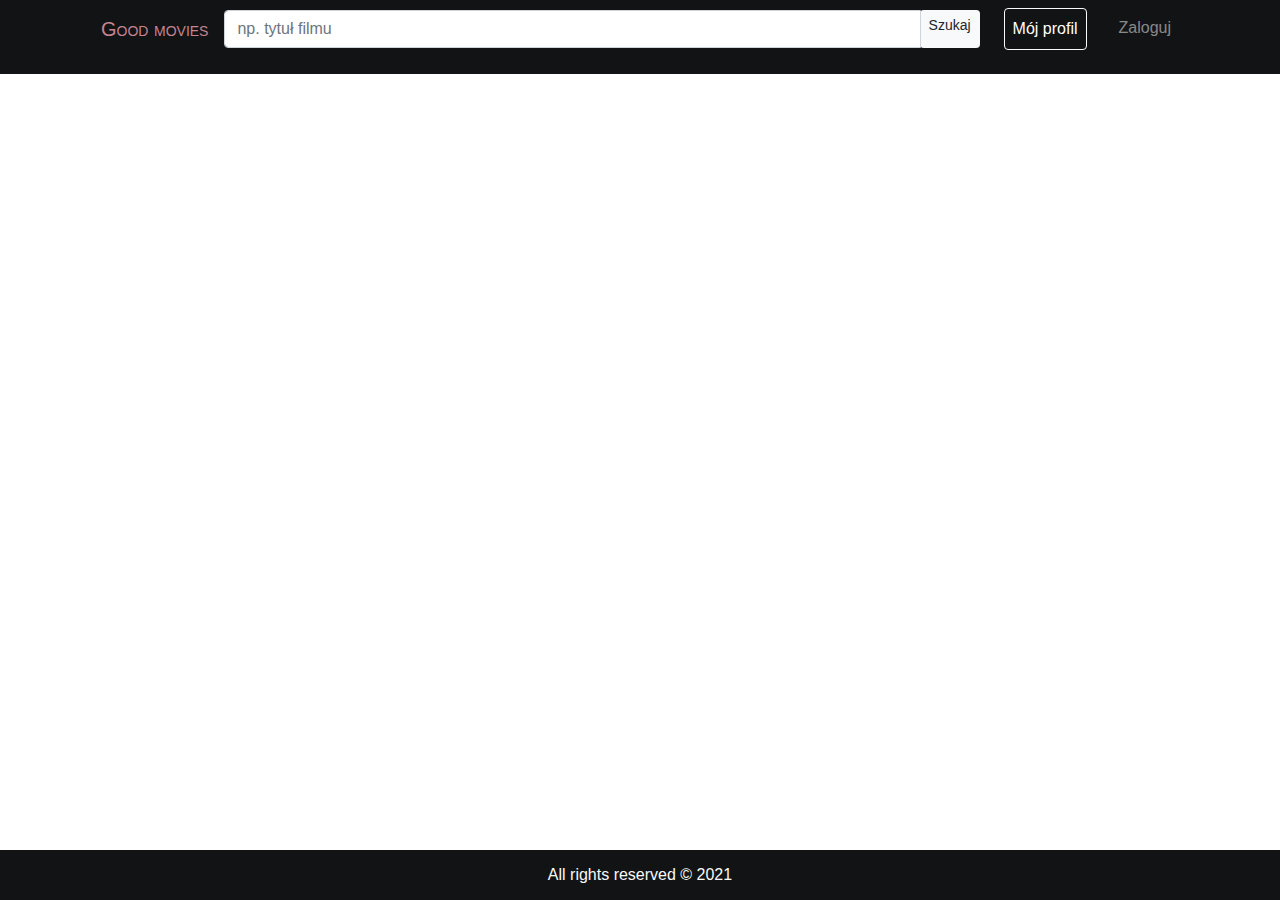
<file: index.html>
<!DOCTYPE html>
<html>
    <head>
        <link rel="stylesheet" href="https://cdn.jsdelivr.net/npm/bootstrap@4.5.3/dist/css/bootstrap.min.css">
        
        <meta charset="UTF-8">
        <meta name="viewport" content="width=device-width, initial-scale=1.0">
        <link rel="stylesheet" href="style.css">

        <title>Good Movies</title>
    
    </head>
    <body>
        <div class="bg-dark pb-3">
            <div class="container">
                <nav class="navbar navbar-expand-lg navbar-dark bg-dark">
                    <a class="navbar-brand text-primary" href="index.html">Good movies</a>
                    <button class="navbar-toggler" type="button" data-toggle="collapse" data-target="#navbarSupportedContent">
                        <span class="navbar-toggler-icon"></span>
                    </button>
                    <div class="collapse navbar-collapse" id="navbarSupportedContent">
                        <form class="search-form input-group mr-4">
                            <input class="form-control" type="search" placeholder="np. tytuł filmu">
                            <button class="btn btn-light input-group-append btn-sm">
                                Szukaj
                            </button>
                        </form>
                        <div class="navbar-nav">
                            <a class="nav-item nav-link active border rounded border-light my-3 my-lg-0 pl-3 p-lg-2"
                               href="my_profile.html">
                                Mój profil</a>
                            <a class="nav-item nav-link ml-lg-4" href="login.html">Zaloguj</a>
                        </div>
                    </div>
                </nav>
            </div>
        </div>
        <footer class="footer bg-primary text-light text-center">
            All rights reserved © 2021
        </footer>
    
        <script src="https://code.jquery.com/jquery-3.5.1.slim.min.js"></script>
        <script src="https://cdn.jsdelivr.net/npm/bootstrap@4.5.3/dist/js/bootstrap.bundle.min.js"></script>
         
    </body>
</html>
</file>
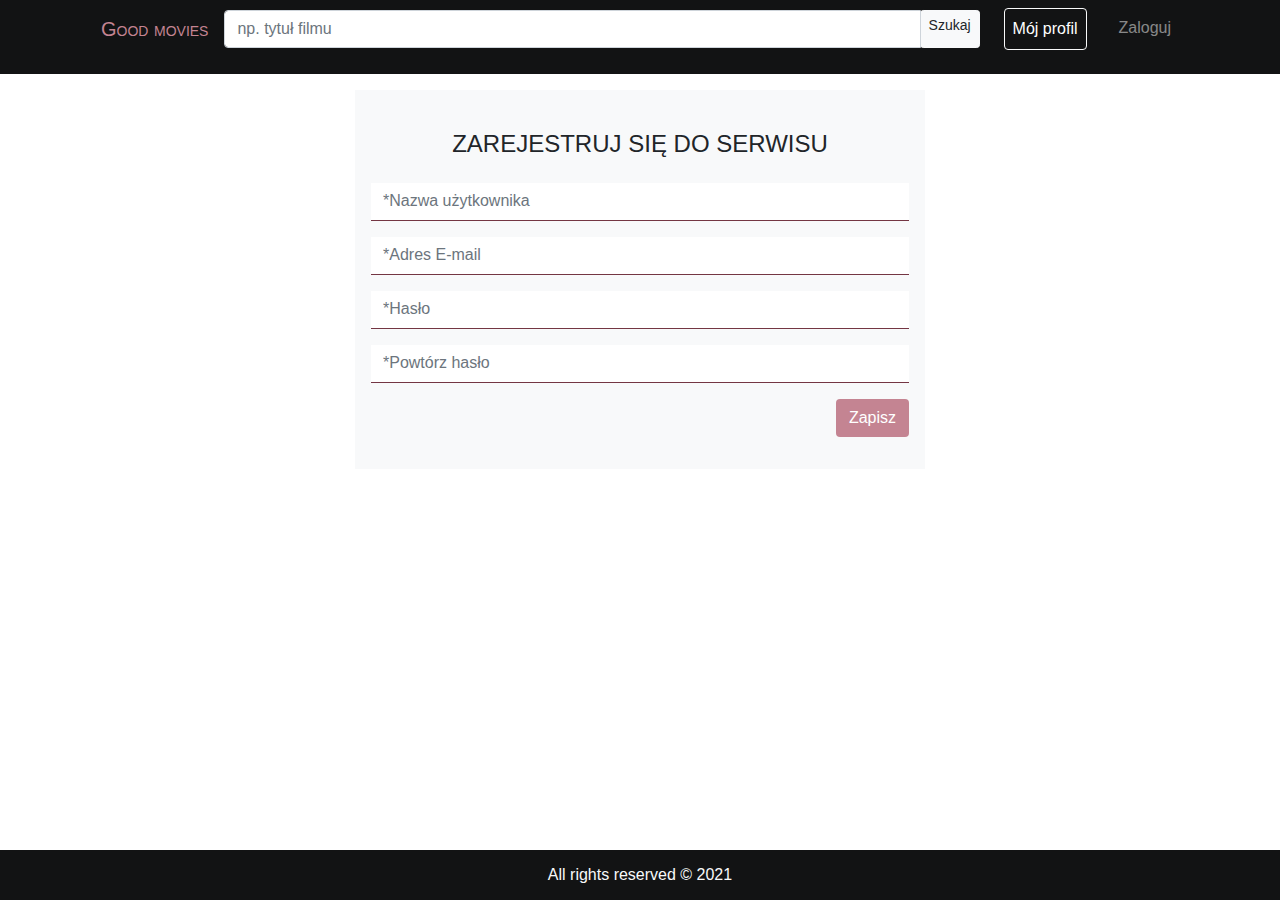
<file: login.html>
<!DOCTYPE html>
<html>
    <head>
        <link rel="stylesheet" href="https://cdn.jsdelivr.net/npm/bootstrap@4.5.3/dist/css/bootstrap.min.css">
        
        <meta charset="UTF-8">
        <meta name="viewport" content="width=device-width, initial-scale=1.0">
        <link rel="stylesheet" href="style.css">

        <title>Good Movies</title>
    
    </head>
    <body class="login-form">
        <div class="bg-dark pb-3">
            <div class="container">
                <nav class="navbar navbar-expand-lg navbar-dark bg-dark">
                    <a class="navbar-brand text-primary" href="index.html">Good movies</a>
                    <button class="navbar-toggler" type="button" data-toggle="collapse" data-target="#navbarSupportedContent">
                        <span class="navbar-toggler-icon"></span>
                    </button>
                    <div class="collapse navbar-collapse" id="navbarSupportedContent">
                        <form class="search-form input-group mr-4">
                            <input class="form-control" type="search" placeholder="np. tytuł filmu">
                            <button class="btn btn-light input-group-append btn-sm">Szukaj
                            </button>
                        </form>
                        <div class="navbar-nav">
                            <a class="nav-item nav-link active border rounded border-light my-3 my-lg-0 pl-3 p-lg-2"
                               href="my_profile.html">
                                Mój profil</a>
                            <a class="nav-item nav-link ml-lg-4" href="login.html">Zaloguj</a>
                        </div>
                    </div>
                </nav>
            </div>
        </div>

        <main>
        <section>
            <div class="container mt-3">
                <div class="row">
                    <form class="col-12 col-md-6 bg-light p-3 m-auto">
                        <h4 class="text-center my-4">ZAREJESTRUJ SIĘ DO SERWISU</h4>
                        <div class="form-group">
                        <label for="user-name" class="sr-only">*Nazwa użytkownika</label>
                        <input type="text" class="form-control border-left-0 border-top-0 border-right-0 border-primary rounded-0" id="exampleInputName"  placeholder="*Nazwa użytkownika">
                        </div>
                        <div class="form-group">
                            <label for="user-email" class="sr-only">*Adres E-mail</label>
                            <input type="email" class="form-control border-left-0 border-top-0 border-right-0 border-primary rounded-0" id="exampleFormControlInput1" placeholder="*Adres E-mail">
                        </div>
                        <div class="form-group">
                            <label for="exampleInputPassword1" class="sr-only">Password</label>
                            <input type="password" class="form-control border-left-0 border-top-0 border-right-0 border-primary rounded-0" id="exampleInputPassword1" placeholder="*Hasło" >
                        </div>
                        <div class="form-group">
                            <label for="exampleInputPassword2" class="sr-only">Password</label>
                            <input type="password" class="form-control border-left-0 border-top-0 border-right-0 border-primary rounded-0" id="exampleInputPassword1" placeholder="*Powtórz hasło">
                        </div>
                        <button type="submit" class="btn btn-primary d-block ml-auto my-3">Zapisz</button>
                    </form>
                </div>
            </div>
        </section>
        </main>

        <footer class="footer bg-primary text-light text-center">
            All rights reserved © 2021
        </footer>
    
        <script src="https://code.jquery.com/jquery-3.5.1.slim.min.js"></script>
        <script src="https://cdn.jsdelivr.net/npm/bootstrap@4.5.3/dist/js/bootstrap.bundle.min.js"></script>
         
    </body>
</html>
</file>
<file: style.css>
/*my_profile*/
.navbar {
    white-space: nowrap;
}
html {
    position: relative;
    min-height: 100%;
}
body {
    margin-bottom: 60px; /* Margin bottom by footer height */
}
.footer {
    position: absolute;
    bottom: 0;
    width: 100%;
    height: 50px; /* Set the fixed height of the footer here */
    line-height: 50px; /* Vertically center the text there */
}
.my-profile-photo {
    width: 180px;
    height: 180px;
    object-fit: cover;
}
.text-primary  {
    color:rgb(196, 132, 146)!important;
    font-variant:small-caps;
}
.bg-dark {
    background-color: #121314!important;
}
.bg-primary {
    background-color: #121314!important;
}
.nav-pills .nav-link.active {
    background-color:rgb(196, 132, 146)!important;
    color: white!important;
}
.nav-item .nav-link {
    color:rgb(196, 132, 146)!important;
}
.card-title {
    color:rgb(196, 132, 146)!important;
}
.btn-primary {
    background-color:rgb(196, 132, 146)!important;
    border-color: rgba(196, 132, 146, 0)!important;
}
.btn-danger {
    background-color:rgb(116, 54, 67)!important;
    border-color: rgba(196, 132, 146, 0)!important;
}
/*login*/
body.login-form {
    background-image: url("https://wallpaperaccess.com/full/1561392.jpg");
    background-position: center;
    background-size: cover;
}
.border-primary {
    border-color:rgb(116, 54, 67)!important;
}
</file>
